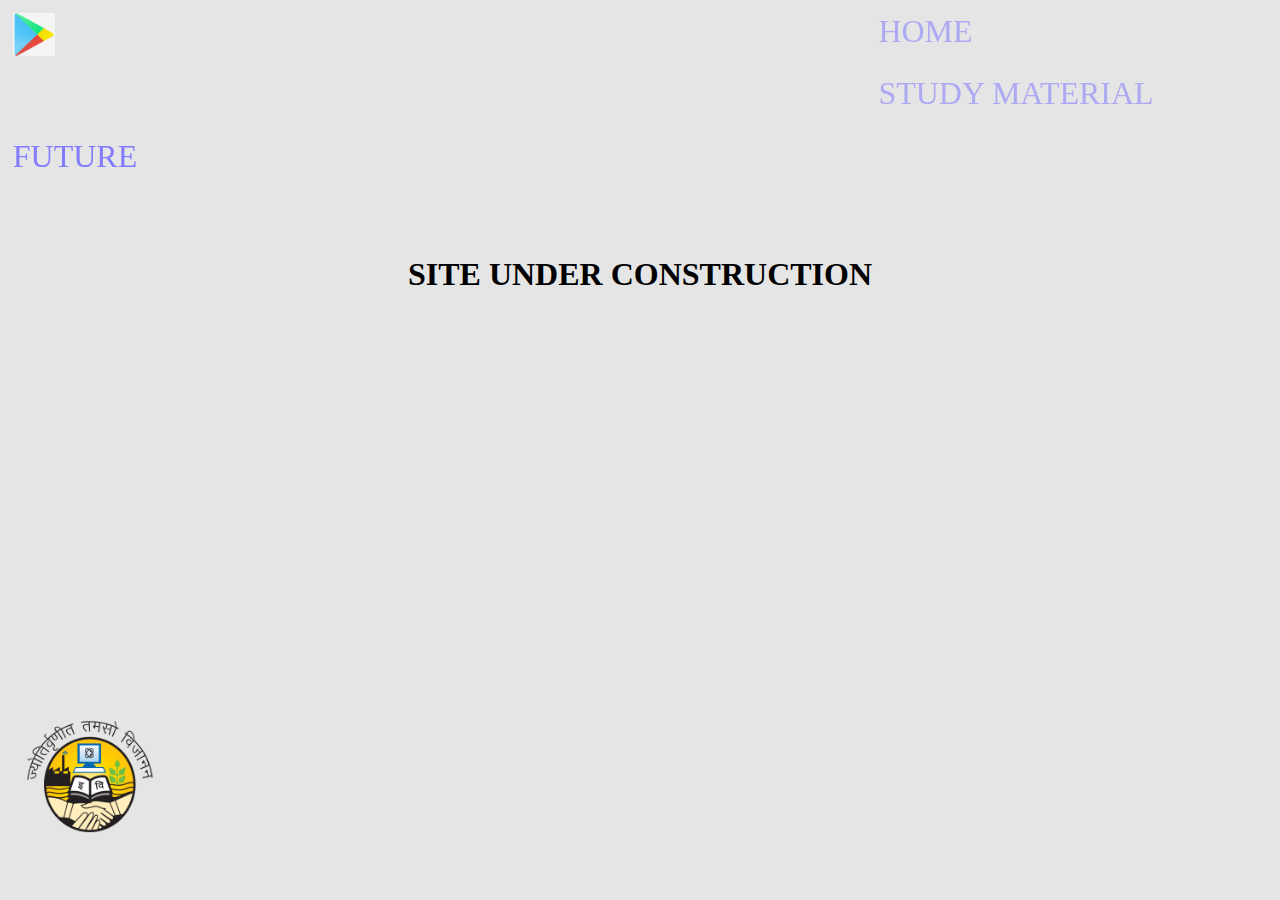
<file: future.html>
<!DOCTYPE html>
<html lang="en">
<head>
    <meta charset="UTF-8">
    <meta name="viewport" content="width=device-width, initial-scale=1.0">
    <title>IPU-Hacks/Study</title>
    <link rel="stylesheet" href="https://cdn.jsdelivr.net/npm/bootstrap@4.5.3/dist/css/bootstrap.min.css" integrity="sha384-TX8t27EcRE3e/ihU7zmQxVncDAy5uIKz4rEkgIXeMed4M0jlfIDPvg6uqKI2xXr2" crossorigin="anonymous">
    <link rel="stylesheet" href="future.css">
</head>
<body>
    <div><img id="logo-png" src="logo.png"></div>
    <div id="nav">
        <ul>
          <li id="app-link"><img id="play" src="play.png"></li>
          <li id="home"><a href="index.html">HOME</a></li>
          <li id="sm"><a href="study.html">STUDY MATERIAL</a></li>
          <li id="future">FUTURE</li>
        </ul>
    </div>
<h1>SITE UNDER CONSTRUCTION</h1>

</body>
</html>
</file>
<file: future.css>
* {
  margin: 0;
  padding: 0;
  box-sizing: 0;
}

body {
  background-color: #e5e5e5;
}
a:hover {
  text-decoration: none;
  color: #827cff;
  font-size: 2.3rem;
  transition: 0.25s;
  cursor: pointer;
}

a {
  text-decoration: none;
  color: #ada9f3;
  transition: font-size 0.4s ease-in-out;
}
#nav {
  position: fixed;
  width: 100%;
  height: 8%;
  text-align: justify;
  top: 0%;
  z-index: 10;
  color: #827cff;
  font-size: 2rem;
  background-color: #e5e5e5;
  margin-bottom: 1%;
}
#logo-png {
  width: 10%;
  position: fixed;
  top: 80%;
  left: 2%;
}
li {
  float: left;
  margin: 1%;
  list-style-type: none;
}
#play {
  width: 5%;
  height: 1%;
}
h1 {
  margin-top: 20%;
  text-align: center;
}
</file>
